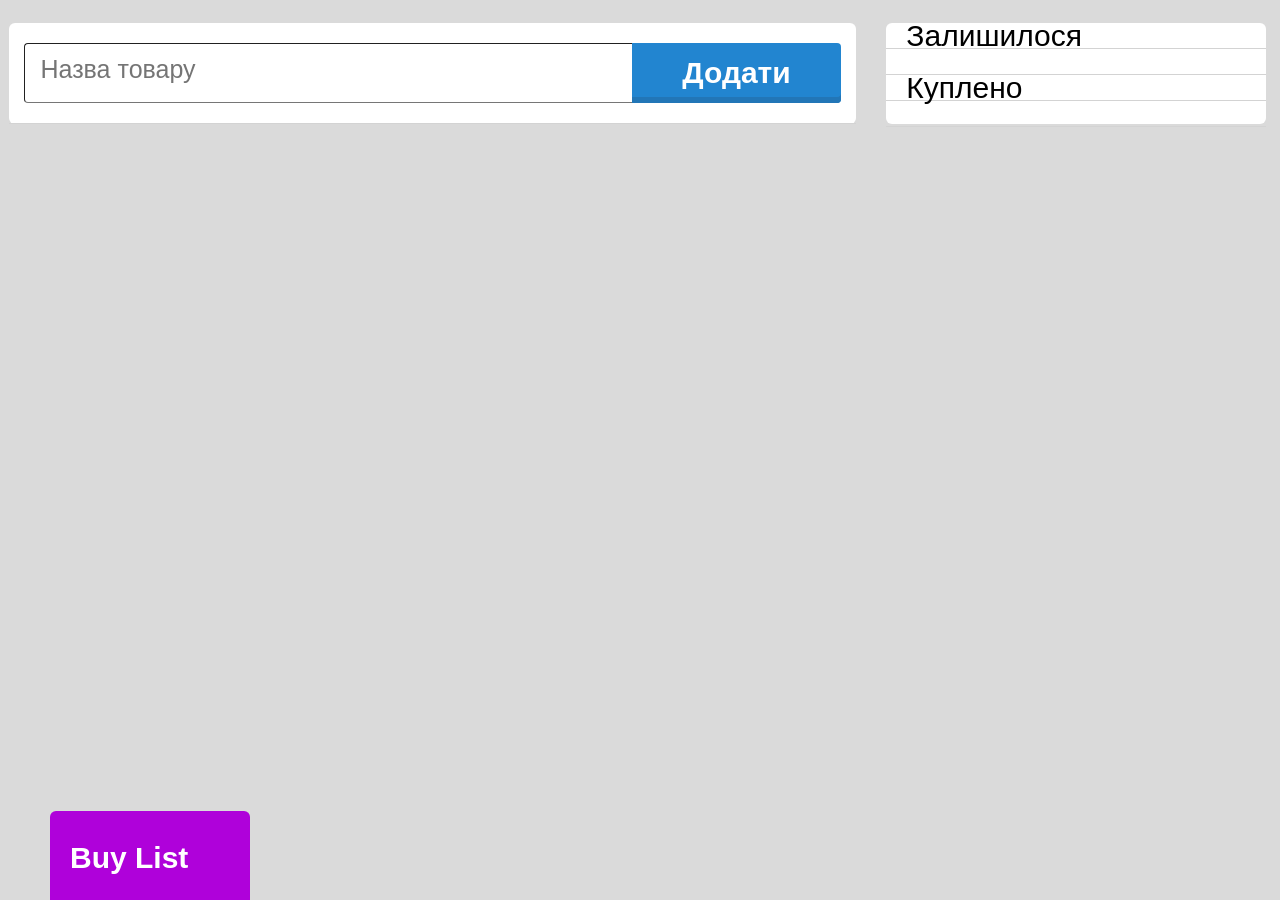
<file: index.html>
<!DOCTYPE html>
<html>
<head lang="uk">
    <meta charset="UTF-8">
    <title>My Page</title>
    <meta name="viewport" content="width=device-width, initial-scale=1.0"> 
    <link rel="stylesheet" type="text/css" href="main.css" />
</head>
<body class="fullWindow">
	<span class="fullForm">
      <span class="operationForm">
         <section class="additionForm">
            <input id="productName" type="value" name="productName" class="productInput" placeholder="Назва товару"> 
            <button type="button" class="addButton">
               <article class="addLabel">Додати</article>
               <section class="tooltipSection bought">
                  <label data-tooltip="tooltip" 
                    for="tooltip">
                    Додати
                  </label>
               </section>
            </button>
         </section>
         <section class="products">
            <!-- <section class="product">
               <section class="nameOfProduct">
                  <p class="label crossedOut">Помідори</p>
               </section>
               <section class="buttonBlockOne">
                  <section class="blockOfAmount">1</section>
               </section>
               <section class="buttonBlockTwo">
                  <button type="button" class="button bought">
                     Не куплено
                     <section class="tooltipSection bought">
                        <label data-tooltip="tooltip" 
                          for="tooltip">
                          Не куплено
                        </label>
                     </section>
                  </button>
               </section>
            </section>
            <section class="product">
               <section class="nameOfProduct">
                  <p class="label">Печиво</p>
               </section>
               <section class="buttonBlockOne">
                  <button type="button" class="minusButton">
                     –
                     <section class="tooltipSection">
                        <label data-tooltip="tooltip" 
                          for="tooltip">
                          Зменшити кількість
                        </label>
                     </section>
                  </button>
                  <section class="blockOfAmount">2</section>
                  <button type="button" class="plusButton">
                     +
                     <section class="tooltipSection">
                        <label data-tooltip="tooltip" 
                          for="tooltip">
                           Збільшити кількість
                        </label>
                     </section>
                  </button>
               </section>
               <section class="buttonBlockTwo">
                  <button type="button" class="button">
                     Куплено
                     <section class="tooltipSection buy">
                        <label data-tooltip="tooltip" 
                          for="tooltip">
                          Куплено
                        </label>
                     </section>
                  </button>
                  <button type="button" class="cancelButton">
                     &#10006;
                     <section class="tooltipSection cancel">
                        <label data-tooltip="tooltip" 
                          for="tooltip">
                          Відмінити
                        </label>
                     </section>
                  </button>
               </section>
            </section>
            <section class="product three">
               <section class="nameOfProduct">
                  <p class="label">Сир</p>
               </section>
               <section class="buttonBlockOne">
                  <button type="button" class="minusButton disabled">
                     –
                     <section class="tooltipSection">
                        <label data-tooltip="tooltip" 
                          for="tooltip">
                          Зменшити кількість
                        </label>
                     </section>
                  </button>
                  <section class="blockOfAmount">1</section>
                  <button type="button" class="plusButton">
                     +
                     <section class="tooltipSection">
                        <label data-tooltip="tooltip" 
                          for="tooltip">
                          Збільшити кількість
                        </label>
                     </section>
                  </button>
               </section>
               <section class="buttonBlockTwo">
                  <button type="button" class="button">
                     Куплено
                     <section class="tooltipSection two">
                        <label data-tooltip="tooltip" 
                          for="tooltip">
                          Куплено
                        </label>
                     </section>
                  </button>
                  <button type="button" class="cancelButton">
                     &#10006;
                     <section class="tooltipSection three">
                        <label data-tooltip="tooltip" 
                          for="tooltip">
                          Відмінити
                        </label>
                     </section>
                  </button>
               </section>
            </section> -->
         </section>
      </span>
      <span class="statistic"> 
         <section class="adittion">
            <article class="additionLabel">Залишилося</article>
         </section>
         <section class="aba">
            <section class="productStatistic">
              <!-- <section class="item">
                  <article class="itemName">Печиво</article>
                  <section class="amountOfItem">2</section>
               </section>
               <section class="item">
                  <article class="itemName">Сир</article>
                  <section class="amountOfItem">1</section>
               </section>-->
            </section>
         </section>
         <section class="adittion">
            <article class="additionLabel">Куплено</article>
         </section>
         <section class="aba">
            <section class="productStatistic bought">
               <!--<section class="item bought">
                  <article class="itemName">Помідори</article>
                  <section class="amountOfItem bought">2</section>
               </section>-->
            </section>
         </section>
      </span>
   </span>
   <span class="beige">
      <p class="beigeLabel">Buy List</p>
      <article>
         <p class="beigeLabel one">Created by:</p>
         <p class="beigeLabel two">Tarasenko Misha</p>
      </article>
   </span>
   <span class="hiddenBeige">
      <article>
         <p class="beigeLabel one">Created by:</p>
         <p class="beigeLabel two">Tarasenko Misha</p>
      </article>
   </span>
   <script src="first.js"></script>
</body>
</html>
</file>
<file: main.css>
.fullWindow{
   background-color: rgb(218, 218, 218);
}

.fullForm{
   height: 30%;
   display:flex;
   justify-content: center;
   flex-direction: row;
}

.operationForm{
   width: 67%;
   background-color: rgb(255, 255, 255);
   margin-top: 15px;
   margin-right: 15px;
   border-radius: 6px;
}

.statistic{
   width: 30%;
   background-color: rgb(255, 255, 255);
   margin-top: 15px;
   margin-left: 15px;
   margin-right: 5px;
   border-radius: 6px;
}

.additionForm{
   height: 100px;
   display: flex;
   justify-content: center;
   flex-direction: row;
   border-bottom: 1px solid lightgray;
}

.productInput{
   flex: 3;
   width: 0;
   margin-left: 15px;
   margin-top: 20px;
   margin-bottom: 20px;
   border-radius: 4px;
   border-width: 1px;
   padding-left: 15px
}

.productInput.new{
   width: 90%;
   height: 70%;
   font-size: 20px;
   border-radius: 0;
   padding-top: 5px;
   padding-bottom: 5px;
   outline: none;
}

.productInput.new:focus{
   box-shadow: 0 0 5px rgba(81, 203, 238, 1);
   border: 1px solid rgb(0, 96, 122);
}

.addButton{
   flex: 1;
   position: relative;
   margin-top: 20px;
   margin-left: -5px;
   margin-right: 15px;
   margin-bottom: 20px;
   border-top-right-radius: 4px;
   border-bottom-right-radius: 4px;
   border-right: 0px;
   border-top: 0px;
   border-bottom: 0px;
   border-left: 0px;
   background-color: rgb(34, 133, 208);
   box-shadow: 0px -6px rgb(34, 118, 183) inset;
}

.addLabel{
   color: white;
   font-size: 30px;
   font-weight: 800;
}

.additionForm ::placeholder{
   font-size: 25px;
}

.product{
   height: 72px;
   display: flex;
   align-items: center;
   flex-direction: row;
   justify-content: space-between;
   border-bottom: 1px solid lightgray;
}

.product.three{
   border-bottom: none;
}

.nameOfProduct{
   width: 25%;
}

.buttonBlockOne{
   display: flex;
   flex-direction: row;
   justify-content: center;
   width: 25%;
}

.buttonBlockTwo{
   display: flex;
   flex-direction: row;
   justify-content: right;
   margin-right: 15px;
   width: 25%;
}

.blockOfAmount{
   width: 48px;
   line-height: 45px;
   border-radius: 6px;
   background-color: rgb(232, 232, 232);
   padding: 0;
   margin-left: 10px;
   margin-right: 10px;
   font-size: 20px;
   font-weight: 700;
   font-family: sans-serif;
   color: rgb(95, 95, 95);
   text-align: center;
}

.button{
   width: 170px;
   height: 52px;
   position: relative;
   border-radius: 6px;
   border-right: 0px;
   border-top: 0px;
   border-bottom: 0px;
   border-left: 0px;
   font-size: 20px;
   font-family: sans-serif;
   color: rgb(95, 95, 95);
   font-weight: 600;
   background-color: rgb(243, 243, 243);
   box-shadow: 0px -4px rgb(200, 200, 202) inset;
}

.button.bought{
   width: 200px;
}

.label{
   font-family: sans-serif;
   font-size: 25px;
   padding-left: 20px
}

.label.crossedOut{
   text-decoration: line-through;
}


.plusButton{
   width: 48px;
   line-height: 45px;
   border-radius: 25px;
   position: relative;
   justify-content: center;
   border-right: 0px;
   border-top: 0px;
   border-bottom: 0px;
   border-left: 0px;
   font-size: 20px;
   font-family: sans-serif;
   color: white;
   font-weight: 800;
   text-align: center;
   background-color: rgb(34, 186, 70);
   box-shadow: 0px -4px rgb(33, 163, 64) inset;
}

.minusButton{
   width: 48px;
   line-height: 45px;
   position: relative;
   border-radius: 25px;
   justify-content: center;
   border-right: 0px;
   border-top: 0px;
   border-bottom: 0px;
   border-left: 0px;
   font-size: 20px;
   font-family: sans-serif;
   color: white;
   font-weight: 800;
   text-align: center;
   background-color: rgb(219, 40, 40);
   box-shadow: 0px -4px rgb(191, 39, 40) inset;
}

.minusButton.disabled{
   opacity: 0.6;
}

.minusButton:hover .tooltipSection,
.plusButton:hover .tooltipSection,
.cancelButton:hover .tooltipSection,
.addButton:hover .tooltipSection,
.button:hover .tooltipSection{
  opacity: 1;
  transform: translate(0, 0.15em);
  transition: all .25s ease-in-out;
}

.cancelButton{
   width: 50px;
   height: 50px;
   position: relative;
   border-radius: 6px;
   justify-content: center;
   margin-left: 5px;
   border-right: 0px;
   border-top: 0px;
   border-bottom: 0px;
   border-left: 0px;
   font-size: 15px;
   font-family: sans-serif;
   color: white;
   font-weight: 800;
   text-align: center;
   background-color: rgb(219, 40, 40);
   box-shadow: 0px -4px rgb(191, 39, 40) inset;
}

.adittion{
   height: 24.8%;
   display: flex;
   align-items: center;
   justify-content: left;
   border-bottom: 1px solid lightgray;
}

.additionLabel{
   font-family: sans-serif;
   font-size: 30px;
   padding-left: 20px
}

.productStatistic{
   display: flex;
   flex-wrap: wrap;
   margin-left: 15px;
}

.aba{
   height: 24.8%;
   display: flex;
   align-items: center;
   flex-direction: row;
   border-bottom: 1px solid lightgray;
}

.productStatistic.bought{
   border-bottom: none;
}

.item{
   padding-top: 5px;
   padding-left: 10px;
   padding-bottom: 5px;
   padding-right: 10px;
   display: flex;
   align-items: center;
   justify-content: center;
   border-radius: 6px;
   margin-left: 5px;
   border-right: 0px;
   border-top: 0px;
   border-bottom: 0px;
   border-left: 0px;
   font-size: 15px;
   font-family: sans-serif;
   color: rgb(101, 101, 101);
   font-weight: 700;
   background-color: rgb(232, 232, 232);
}

.item.bought{
   text-decoration: line-through;
}

.amountOfItem{
   width: 30px;
   height: 30px;
   display: flex;
   align-items: center;
   justify-content: center;
   border-radius: 25px;
   margin-left: 5px;
   border: none;
   font-size: 15px;
   font-family: sans-serif;
   color: white;
   font-weight: 700;
   background-color: rgb(242, 113, 29);
}

.beige{
   width: 200px;
   position:fixed;
   border-top-left-radius: 6px;
   border-top-right-radius: 6px;
   bottom: -65px;
   left: 50px;
   transition: bottom 2s;
   background-color: rgb(175, 1, 218);
}

.beige:hover{
   transition: bottom 2s;
   bottom: -15px;
   background-color: rgb(77, 1, 218);
}

.beigeLabel{
   font-size: 30px;
   margin-left: 20px;
   font-family: sans-serif;
   color: white;
   font-weight: 700;
}

.beigeLabel.one{
   margin-bottom: 0;
   font-size: 15px;
   font-weight: 400;
}

.beigeLabel.two{
   margin-top: 0;
   font-size: 20px;
   font-weight: 400;
}

.hiddenBeige{
   width: 200px;
   position:fixed;
   border-top-left-radius: 6px;
   border-top-right-radius: 6px;
   bottom: -15px;
   left: 50px;
   border: 2px solid rgb(175, 1, 218);
   visibility: hidden;
}

.tooltipSection {
   padding-left: 10px;
   padding-right: 10px;
   padding-top: 5px;
   padding-bottom: 5px;
   border-radius: 8px;
   bottom: -60px;
   right: -80px;
   position: absolute;
   white-space: nowrap;
    background-color: rgb(175, 1, 218);
   z-index: 100;
   opacity: 0;
   pointer-events: none;
   transition: opacity 1s;
 }

 .tooltipSection.buy{
   bottom: -40px;
   right: 15px;
 }

 .tooltipSection.bought{
   bottom: -30px;
   right: -2px;
 }

 .tooltipSection.cancel{
   bottom: -40px;
   right: -37px;
 }
 
 label[data-tooltip] {
   color: white;
   font-weight: 500;
   font-size: 20px;
 }

@media print {
   .beige {
     visibility: hidden;
   }
 
   .hiddenBeige {
     visibility: visible;
   }
 }

 @media (min-width: 0px) and (max-width: 750px) {
   .fullForm {
     flex-wrap: wrap;
     height: 800px;
   }
   
   .operationForm {
     width: 100%;
   }
 
   .statistic {
     width: 100%;
     height: 350px;
     margin-left: 0;
   }
 }
</file>
